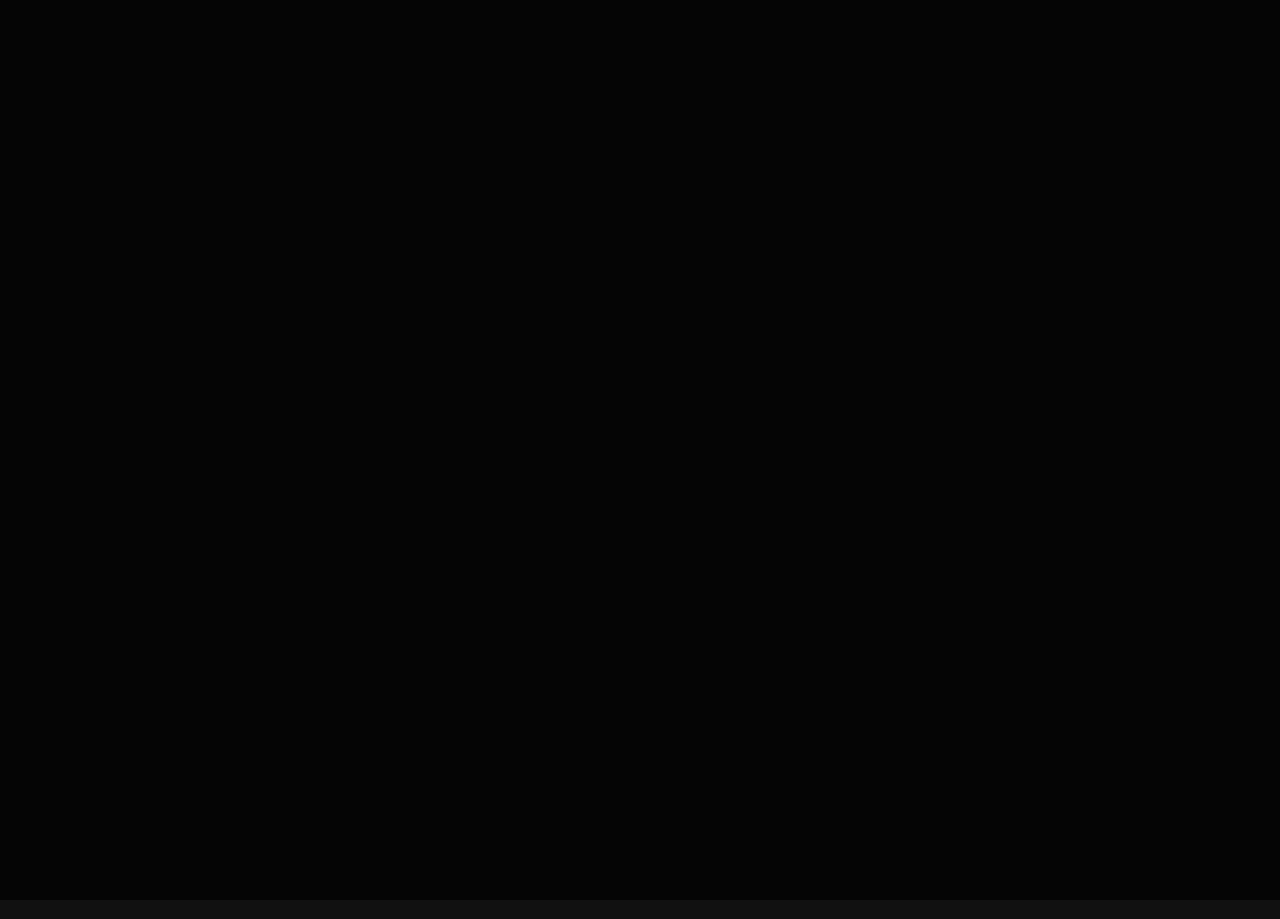
<file: index orig.html>
<!DOCTYPE html>
<html class="no-js" lang="en">
<head>

    <!--- basic page needs
    ================================================== -->
    <meta charset="utf-8">
    <title>Count - Demo</title>
    <meta name="description" content="">
    <meta name="author" content="">

    <!-- mobile specific metas
    ================================================== -->
    <meta name="viewport" content="width=device-width, initial-scale=1">

    <!-- CSS
    ================================================== -->
    <link rel="stylesheet" href="css/base.css">
    <link rel="stylesheet" href="css/demo.css">

    <!-- script
    ================================================== -->
    <script src="js/modernizr.js"></script>

    <!-- favicons
    ================================================== -->
    <link rel="shortcut icon" href="favicon.ico" type="image/x-icon">
    <link rel="icon" href="favicon.ico" type="image/x-icon">

</head>

<body>

    <!-- header 
    ================================================== -->
    <header>
    <div class="row">
        <div class="col-twelve">

            <h1>Count<span>.</span></h1>

            <p class="lead">
                Count is a creative and modern free coming soon website template. It is beautifully handcrafted 
                and built with attention to details. Its professional and modern design with its great typography 
                makes it an ideal template for agencies, startup businesses, portfolios, and other creative and 
                innovative professionals. Count is fully responsive and retina ready, it will look great and sharp 
                no matter what device it is being viewed on. It is available in three style variants: static, 
                slideshow and particle background.
            </p>

        </div>
    </div>   	
    </header> <!-- end header -->


    <!-- main content
    ================================================== -->
    <main>
        <div class="row">
            <div class="block-1-3 block-m-1-2 block-tab-full">
                <div class="col-block entry">
                    <div class="entry__thumb">
                        <a href="index-static.html" title="static background">
                            <img src="images/demo/count-static.jpg" srcset="images/demo/count-static.jpg 1x, images/demo/count-static@2x.jpg 2x" alt="">
                        </a>
                    </div>
                    <div class="entry__title">
                        <h3>Static Background</h3>
                    </div>
                </div>

                <div class="col-block entry">
                    <div class="entry__thumb">
                        <a href="index-slides.html" title="slideshow background">
                            <img src="images/demo/count-slides.jpg" srcset="images/demo/count-slides.jpg 1x, images/demo/count-slides@2x.jpg 2x" alt="">
                        </a>
                    </div>
                    <div class="entry__title">
                        <h3>Slideshow Background</h3>
                    </div>
                </div>

                <div class="col-block entry">
                    <div class="entry__thumb">
                        <a href="index-particles.html" title="particles background">
                            <img src="images/demo/count-particles.jpg" srcset="images/demo/count-particles.jpg 1x, images/demo/count-particles@2x.jpg 2x" alt="">
                        </a>
                    </div>
                    <div class="entry__title">
                        <h3>Particles Background</h3>
                    </div>
                </div>
            </div>
        </div>
    </main> <!-- /main -->

    <!-- preloader
    ================================================== -->
    <div id="preloader">
        <div id="loader">
            <div class="line-scale-pulse-out">
                <div></div>
                <div></div>
                <div></div>
                <div></div>
                <div></div>
            </div>
        </div>
    </div>

    <!-- Java Script
    ================================================== -->
    <script src="js/jquery-3.2.1.min.js"></script>
    <script src="js/plugins.js"></script>
    <script src="js/main.js"></script>

</body>

</html>
</file>
<file: css/base.css>
/* =================================================================== 
 *
 *  Count v1.0 Base Stylesheet
 *  04-16-2018
 *  ------------------------------------------------------------------
 *
 *  TOC:
 *  # imports 
 *  # normalize
 *  # basic/base setup styles
 *    ## media
 *    ## typography resets
 *    ## links     
 *    ## inputs
 *  # grid
 *    ## medium size devices
 *    ## tablets 
 *    ## mobile devices
 *    ## small mobile devices
 *  # block grids
 *    ## medium size devices
 *    ## tablets
 *    ## mobile devices
 *    ## small mobile devices
 *  # MISC
 *
 * =================================================================== */


/* ===================================================================
 * # imports - (_imports.scss)
 *
 * ------------------------------------------------------------------- */
@import url("font-awesome/css/fontawesome-all.css");
@import url("fonts.css");


/* ===================================================================
 * # normalize - (_normalize.scss)
 * normalize.css v5.0.0 | MIT License | 
 * github.com/necolas/normalize.css
 *
 * ------------------------------------------------------------------- */
html {
  font-family: sans-serif;
  line-height: 1.15;
  -ms-text-size-adjust: 100%;
  -webkit-text-size-adjust: 100%;
}

body {
  margin: 0;
}

article,
aside,
footer,
header,
nav,
section {
  display: block;
}

h1 {
  font-size: 2em;
  margin: 0.67em 0;
}

figcaption,
figure,
main {
  display: block;
}

figure {
  margin: 1em 40px;
}

hr {
  box-sizing: content-box;
  height: 0;
  overflow: visible;
}

pre {
  font-family: monospace, monospace;
  font-size: 1em;
}

a {
  background-color: transparent;
  -webkit-text-decoration-skip: objects;
}

a:active,
a:hover {
  outline-width: 0;
}

abbr[title] {
  border-bottom: none;
  text-decoration: underline;
  text-decoration: underline dotted;
}

b,
strong {
  font-weight: inherit;
}

b,
strong {
  font-weight: bolder;
}

code,
kbd,
samp {
  font-family: monospace, monospace;
  font-size: 1em;
}

dfn {
  font-style: italic;
}

mark {
  background-color: #ff0;
  color: #000;
}

small {
  font-size: 80%;
}

sub,
sup {
  font-size: 75%;
  line-height: 0;
  position: relative;
  vertical-align: baseline;
}

sub {
  bottom: -0.25em;
}

sup {
  top: -0.5em;
}

audio,
video {
  display: inline-block;
}

audio:not([controls]) {
  display: none;
  height: 0;
}

img {
  border-style: none;
}

svg:not(:root) {
  overflow: hidden;
}

button,
input,
optgroup,
select,
textarea {
  font-family: sans-serif;
  font-size: 100%;
  line-height: 1.15;
  margin: 0;
}

button,
input {
  overflow: visible;
}

button,
select {
  text-transform: none;
}

button,
html [type="button"],
[type="reset"],
[type="submit"] {
  -webkit-appearance: button;
}

button::-moz-focus-inner,
[type="button"]::-moz-focus-inner,
[type="reset"]::-moz-focus-inner,
[type="submit"]::-moz-focus-inner {
  border-style: none;
  padding: 0;
}

button:-moz-focusring,
[type="button"]:-moz-focusring,
[type="reset"]:-moz-focusring,
[type="submit"]:-moz-focusring {
  outline: 1px dotted ButtonText;
}

fieldset {
  border: 1px solid #c0c0c0;
  margin: 0 2px;
  padding: 0.35em 0.625em 0.75em;
}

legend {
  box-sizing: border-box;
  color: inherit;
  display: table;
  max-width: 100%;
  padding: 0;
  white-space: normal;
}

progress {
  display: inline-block;
  vertical-align: baseline;
}

textarea {
  overflow: auto;
}

[type="checkbox"],
[type="radio"] {
  box-sizing: border-box;
  padding: 0;
}

[type="number"]::-webkit-inner-spin-button,
[type="number"]::-webkit-outer-spin-button {
  height: auto;
}

[type="search"] {
  -webkit-appearance: textfield;
  outline-offset: -2px;
}

[type="search"]::-webkit-search-cancel-button,
[type="search"]::-webkit-search-decoration {
  -webkit-appearance: none;
}

::-webkit-file-upload-button {
  -webkit-appearance: button;
  font: inherit;
}

details,
menu {
  display: block;
}

summary {
  display: list-item;
}

canvas {
  display: inline-block;
}

template {
  display: none;
}

[hidden] {
  display: none;
}


/* ===================================================================
 * # basic/base setup styles - (_basic.scss) 
 *
 * ------------------------------------------------------------------- */
html {
  font-size: 62.5%;
  box-sizing: border-box;
}

*,
*::before,
*::after {
  box-sizing: inherit;
}

body {
  font-weight: normal;
  line-height: 1;
  word-wrap: break-word;
  text-rendering: optimizeLegibility;
  -webkit-overflow-scrolling: touch;
  -webkit-text-size-adjust: none;
}

body,
input,
button {
  -moz-osx-font-smoothing: grayscale;
  -webkit-font-smoothing: antialiased;
}

/* ------------------------------------------------------------------- 
 * ## media - (_basic.scss) 
 * ------------------------------------------------------------------- */
img,
video {
  max-width: 100%;
  height: auto;
}

/* ------------------------------------------------------------------- 
 * ## typography resets - (_basic.scss) 
 * ------------------------------------------------------------------- */
div, dl, dt, dd, ul, ol, li, h1, h2, h3, h4, h5, h6, pre, form, p, blockquote, th, td {
  margin: 0;
  padding: 0;
}

h1, h2, h3, h4, h5, h6 {
  -webkit-font-smoothing: auto;
  -webkit-font-smoothing: antialiased;
  -webkit-font-variant-ligatures: common-ligatures;
  -moz-font-variant-ligatures: common-ligatures;
  font-variant-ligatures: common-ligatures;
  text-rendering: optimizeLegibility;
}

em,
i {
  font-style: italic;
  line-height: inherit;
}

strong,
b {
  font-weight: bold;
  line-height: inherit;
}

small {
  font-size: 60%;
  line-height: inherit;
}

ol,
ul {
  list-style: none;
}

li {
  display: block;
}

/* ------------------------------------------------------------------- 
 * ## links - (_basic.scss) 
 * ------------------------------------------------------------------- */
a {
  text-decoration: none;
  line-height: inherit;
}

a img {
  border: none;
}

/* ------------------------------------------------------------------- 
 * ## inputs - (_basic.scss) 
 * ------------------------------------------------------------------- */
fieldset {
  margin: 0;
  padding: 0;
}

input[type="email"],
input[type="number"],
input[type="search"],
input[type="text"],
input[type="tel"],
input[type="url"],
input[type="password"],
textarea {
  -webkit-appearance: none;
  -moz-appearance: none;
  -ms-appearance: none;
  -o-appearance: none;
  appearance: none;
}

/* ===================================================================
 * # grid - (_grid.scss)
 *
 * ------------------------------------------------------------------- */
.row {
  width: 94%;
  max-width: 1200px;
  margin: 0 auto;
}

.row:after {
  content: "";
  display: table;
  clear: both;
}

.row .row {
  width: auto;
  max-width: none;
  margin-left: -20px;
  margin-right: -20px;
}

/* column blocks
 * -------------------------------------- */
[class*="col-"] {
  float: left;
  padding: 0 20px;
}

[class*="col-"] + [class*="col-"].end {
  float: right;
}

/* column width classes 
 * -------------------------------------- */
.col-one {
  width: 8.33333%;
}

.col-two,
.col-1-6 {
  width: 16.66667%;
}

.col-three,
.col-1-4 {
  width: 25%;
}

.col-four,
.col-1-3 {
  width: 33.33333%;
}

.col-five {
  width: 41.66667%;
}

.col-six,
.col-1-2 {
  width: 50%;
}

.col-seven {
  width: 58.33333%;
}

.col-eight,
.col-2-3 {
  width: 66.66667%;
}

.col-nine,
.col-3-4 {
  width: 75%;
}

.col-ten,
.col-5-6 {
  width: 83.33333%;
}

.col-eleven {
  width: 91.66667%;
}

.col-twelve,
.col-full {
  width: 100%;
}

/* ------------------------------------------------------------------- 
 * ## medium size devices - (_grid.scss)
 * ------------------------------------------------------------------- */
@media only screen and (max-width:1200px) {
  .row .row {
    margin-left: -15px;
    margin-right: -15px;
  }

  [class*="col-"] {
    padding: 0 15px;
  }

  .md-one {
    width: 8.33333%;
  }

  .md-two,
  .md-1-6 {
    width: 16.66667%;
  }

  .md-three,
  .md-1-4 {
    width: 25%;
  }

  .md-four,
  .md-1-3 {
    width: 33.33333%;
  }

  .md-five {
    width: 41.66667%;
  }

  .md-six,
  .md-1-2 {
    width: 50%;
  }

  .md-seven {
    width: 58.33333%;
  }

  .md-eight,
  .md-2-3 {
    width: 66.66667%;
  }

  .md-nine,
  .md-3-4 {
    width: 75%;
  }

  .md-ten,
  .md-5-6 {
    width: 83.33333%;
  }

  .md-eleven {
    width: 91.66667%;
  }

  .md-twelve,
  .md-full {
    width: 100%;
  }

}

/* ------------------------------------------------------------------- 
 * ## tablets - (_grid.scss)
 * ------------------------------------------------------------------- */
@media only screen and (max-width:800px) {
  .row {
    width: 90%;
  }

  .tab-1-4 {
    width: 25%;
  }

  .tab-1-3 {
    width: 33.33333%;
  }

  .tab-1-2 {
    width: 50%;
  }

  .tab-2-3 {
    width: 66.66667%;
  }

  .tab-3-4 {
    width: 75%;
  }

  .tab-full {
    width: 100%;
  }

  .hide-on-tablet {
    display: none;
  }

}

/* ------------------------------------------------------------------- 
 * ## mobile devices - (_grid.scss)
 * ------------------------------------------------------------------- */
@media only screen and (max-width:600px) {
  .row {
    width: auto;
    padding-left: 25px;
    padding-right: 25px;
  }

  .row .row {
    margin-left: -10px;
    margin-right: -10px;
    padding-left: 0;
    padding-right: 0;
  }

  [class*="col-"] {
    padding: 0 10px;
  }

  .mob-1-4 {
    width: 25%;
  }

  .mob-1-3 {
    width: 33.33333%;
  }

  .mob-1-2 {
    width: 50%;
  }

  .mob-2-3 {
    width: 66.66667%;
  }

  .mob-3-4 {
    width: 75%;
  }

  .mob-full {
    width: 100%;
  }

  .hide-on-mobile {
    display: none;
  }

}

/* ------------------------------------------------------------------- 
 * ## small mobile devices - (_grid.scss)
 * ------------------------------------------------------------------- */

/* stack columns on small mobile devices
 * ------------------------------------------------------------------- */
@media only screen and (max-width:400px) {
  .row .row {
    margin-left: 0;
    margin-right: 0;
  }

  [class*="col-"] {
    width: 100% !important;
    float: none !important;
    clear: both !important;
    margin-left: 0;
    margin-right: 0;
    padding: 0;
  }

  [class*="col-"] + [class*="col-"].end {
    float: none;
  }

}


/* ===================================================================
 * # block grids - (_grid.scss)
 * ------------------------------------------------------------------- */

/*   Equally-sized columns define at row level
 * ------------------------------------------------------------------- */
[class*="block-"]:after {
  content: "";
  display: table;
  clear: both;
}

.block-1-6 .col-block {
  width: 16.66667%;
}

.block-1-5 .col-block {
  width: 20%;
}

.block-1-4 .col-block {
  width: 25%;
}

.block-1-3 .col-block {
  width: 33.33333%;
}

.block-1-2 .col-block {
  width: 50%;
}

/**
 * Clearing for block grid columns. Allow columns with 
 * different heights to align properly.
 */
.block-1-6 .col-block:nth-child(6n+1),
.block-1-5 .col-block:nth-child(5n+1),
.block-1-4 .col-block:nth-child(4n+1),
.block-1-3 .col-block:nth-child(3n+1),
.block-1-2 .col-block:nth-child(2n+1) {
  clear: both;
}

/* ------------------------------------------------------------------- 
 * ## medium size devices - (_grid.scss)
 * ------------------------------------------------------------------- */
@media only screen and (max-width:1200px) {
  .block-m-1-6 .col-block {
    width: 16.66667%;
  }

  .block-m-1-5 .col-block {
    width: 20%;
  }

  .block-m-1-4 .col-block {
    width: 25%;
  }

  .block-m-1-3 .col-block {
    width: 33.33333%;
  }

  .block-m-1-2 .col-block {
    width: 50%;
  }

  .block-m-full .col-block {
    width: 100%;
    clear: both;
  }

  [class*="block-m-"] .col-block:nth-child(n) {
    clear: none;
  }

  .block-m-1-6 .col-block:nth-child(6n+1),
  .block-m-1-5 .col-block:nth-child(5n+1),
  .block-m-1-4 .col-block:nth-child(4n+1),
  .block-m-1-3 .col-block:nth-child(3n+1),
  .block-m-1-2 .col-block:nth-child(2n+1) {
    clear: both;
  }

}

/* ------------------------------------------------------------------- 
 * ## tablets - (_grid.scss)
 * ------------------------------------------------------------------- */
@media only screen and (max-width:800px) {
  .block-tab-1-6 .col-block {
    width: 16.66667%;
  }

  .block-tab-1-5 .col-block {
    width: 20%;
  }

  .block-tab-1-4 .col-block {
    width: 25%;
  }

  .block-tab-1-3 .col-block {
    width: 33.33333%;
  }

  .block-tab-1-2 .col-block {
    width: 50%;
  }

  .block-tab-full .col-block {
    width: 100%;
    clear: both;
  }

  [class*="block-tab-"] .col-block:nth-child(n) {
    clear: none;
  }

  .block-tab-1-6 .col-block:nth-child(6n+1),
  .block-tab-1-6 .col-block:nth-child(5n+1),
  .block-tab-1-4 .col-block:nth-child(4n+1),
  .block-tab-1-3 .col-block:nth-child(3n+1),
  .block-tab-1-2 .col-block:nth-child(2n+1) {
    clear: both;
  }

}

/* ------------------------------------------------------------------- 
 * ## mobile devices - (_grid.scss)
 * ------------------------------------------------------------------- */
@media only screen and (max-width:600px) {
  .block-mob-1-6 .col-block {
    width: 16.66667%;
  }

  .block-mob-1-5 .col-block {
    width: 20%;
  }

  .block-mob-1-4 .col-block {
    width: 25%;
  }

  .block-mob-1-3 .col-block {
    width: 33.33333%;
  }

  .block-mob-1-2 .col-block {
    width: 50%;
  }

  .block-mob-full .col-block {
    width: 100%;
    clear: both;
  }

  [class*="block-mob-"] .col-block:nth-child(n) {
    clear: none;
  }

  .block-mob-1-6 .col-block:nth-child(6n+1),
  .block-mob-1-5 .col-block:nth-child(5n+1),
  .block-mob-1-4 .col-block:nth-child(4n+1),
  .block-mob-1-3 .col-block:nth-child(3n+1),
  .block-mob-1-2 .col-block:nth-child(2n+1) {
    clear: both;
  }

}

/* ------------------------------------------------------------------- 
 * ## small mobile devices - (_grid.scss)
 * ------------------------------------------------------------------- */

/* stack columns on small mobile devices
 * ------------------------------------------------------------------- */
@media only screen and (max-width:400px) {
  .stack .col-block {
    width: 100% !important;
    float: none !important;
    clear: both !important;
    margin-left: 0;
    margin-right: 0;
  }

}


/* ===================================================================
 * # MISC - (_grid.scss)
 *
 * ------------------------------------------------------------------- */
.group:after {
  content: "";
  display: table;
  clear: both;
}

/* Misc Helper Styles
 * -------------------------------------- */
.is-hidden {
  display: none;
}

.is-invisible {
  visibility: hidden;
}

.antialiased {
  -webkit-font-smoothing: antialiased;
  -moz-osx-font-smoothing: grayscale;
}

.overflow-hidden {
  overflow: hidden;
}

.remove-bottom {
  margin-bottom: 0;
}

.half-bottom {
  margin-bottom: 1.5rem !important;
}

.add-bottom {
  margin-bottom: 3rem !important;
}

.no-border {
  border: none;
}

.full-width {
  width: 100%;
}

.text-center {
  text-align: center;
}

.text-left {
  text-align: left;
}

.text-right {
  text-align: right;
}

.pull-left {
  float: left;
}

.pull-right {
  float: right;
}

.align-center {
  margin-left: auto;
  margin-right: auto;
  text-align: center;
}

/*# sourceMappingURL=base.css.map */
</file>
<file: css/demo.css>
/* =================================================================== 
 *
 *  Count v1.0 Demo Stylesheet
 *  04-16-2018
 *
 * =================================================================== */


/* ===================================================================
 * preloader - (_preloader-line-scale-pulse-out.scss)
 *
 * ------------------------------------------------------------------- */
#preloader {
  position: fixed;
  top: 0;
  left: 0;
  right: 0;
  bottom: 0;
  background: #050505;
  z-index: 800;
  height: 100%;
  width: 100%;
  display: table;
}

.no-js #preloader,
.oldie #preloader {
  display: none;
}

#loader {
  display: table-cell;
  text-align: center;
  vertical-align: middle;
}

.line-scale-pulse-out > div {
  background-color: #ec008c;
  width: 4px;
  height: 35px;
  border-radius: 2px;
  margin: 2px;
  -webkit-animation-fill-mode: both;
  animation-fill-mode: both;
  display: inline-block;
  -webkit-animation: line-scale-pulse-out 0.9s -0.6s infinite cubic-bezier(0.85, 0.25, 0.37, 0.85);
  animation: line-scale-pulse-out 0.9s -0.6s infinite cubic-bezier(0.85, 0.25, 0.37, 0.85);
}

.line-scale-pulse-out > div:nth-child(2),
.line-scale-pulse-out > div:nth-child(4) {
  -webkit-animation-delay: -0.4s !important;
  animation-delay: -0.4s !important;
}

.line-scale-pulse-out > div:nth-child(1),
.line-scale-pulse-out > div:nth-child(5) {
  -webkit-animation-delay: -0.2s !important;
  animation-delay: -0.2s !important;
}

@-webkit-keyframes line-scale-pulse-out {
  0% {
    -webkit-transform: scaley(1);
    transform: scaley(1);
  }

  50% {
    -webkit-transform: scaley(0.4);
    transform: scaley(0.4);
  }

  100% {
    -webkit-transform: scaley(1);
    transform: scaley(1);
  }

}

@keyframes line-scale-pulse-out {
  0% {
    -webkit-transform: scaley(1);
    transform: scaley(1);
  }

  50% {
    -webkit-transform: scaley(0.4);
    transform: scaley(0.4);
  }

  100% {
    -webkit-transform: scaley(1);
    transform: scaley(1);
  }

}

/* ===================================================================
 * base style
 *
 * ------------------------------------------------------------------- */
html {
  font-size: 10px;
}

@media only screen and (max-width:400px) {
  html {
    font-size: 9.411764705882353px;
  }

}

body {
  background: #111111;
  font-family: "metropolis-regular", sans-serif;
  font-size: 1.7rem;
  font-style: normal;
  font-weight: normal;
  line-height: 1.765;
  color: #757575;
  margin: 0;
  padding: 0;
}

a {
  color: #ec008c;
  -webkit-transition: all 0.3s ease-in-out;
  transition: all 0.3s ease-in-out;
}

a:hover,
a:focus,
a:active {
  color: #0087cc;
}

a:hover,
a:active {
  outline: 0;
}

h1,
h3 {
  font-family: "metropolis-semibold", sans-serif;
  color: #FFFFFF;
  font-style: normal;
  text-rendering: optimizeLegibility;
  margin-bottom: 2.1rem;
}

p.lead {
  font-family: "metropolis-light", sans-serif;
  font-size: 1.9rem;
  line-height: 1.8;
  margin-bottom: 3.6rem;
}

@media only screen and (max-width:800px) {
  p.lead {
    font-size: 1.8rem;
  }

}

/* ===================================================================
 * layout style
 *
 * ------------------------------------------------------------------- */

/* -------------------------------------------------------------------
 * header
 * ------------------------------------------------------------------- */
header {
  text-align: center;
  padding: 6.6rem 0 1.5rem;
  margin-bottom: 6.6rem;
  position: relative;
}

header::after {
  content: "";
  width: 150px;
  height: 1px;
  background: rgba(255, 255, 255, 0.1);
  position: absolute;
  bottom: 0;
  left: 50%;
  -webkit-transform: translateX(-50%);
  -ms-transform: translateX(-50%);
  transform: translateX(-50%);
}

header .row {
  max-width: 880px;
}

@media only screen and (max-width:1200px) {
  header .row {
    max-width: 700px;
  }

}

header h1 {
  font-size: 5.2rem;
  line-height: 1.385;
  letter-spacing: -.1rem;
}

header h1 span {
  color: #ec008c;
}

@media only screen and (max-width:600px) {
  header h1 {
    font-size: 4rem;
    letter-spacing: -.07rem;
  }

}

/* ------------------------------------------------------------------- 
 * main
 * ------------------------------------------------------------------- */
main {
  text-align: center;
  padding-bottom: 9rem;
}

main .col-block {
  margin-bottom: 3rem;
}

main .entry__thumb {
  position: relative;
  overflow: hidden;
}

main .entry__thumb a {
  display: block;
}

main .entry__thumb a img {
  vertical-align: bottom;
}

main .entry__thumb a::before {
  content: "";
  display: block;
  background: rgba(0, 0, 0, 0.8);
  opacity: 0;
  visibility: hidden;
  position: absolute;
  top: 0;
  left: 0;
  width: 100%;
  height: 100%;
  -webkit-transition: all 0.3s ease-in-out;
  transition: all 0.3s ease-in-out;
  z-index: 1;
}

main .entry__thumb a::after {
  content: "...";
  font-family: georgia, serif;
  font-size: 2.7rem;
  z-index: 1;
  display: block;
  height: 30px;
  width: 30px;
  letter-spacing: -1px;
  line-height: 30px;
  margin-left: -15px;
  margin-top: -30px;
  position: absolute;
  left: 50%;
  top: 50%;
  text-align: center;
  color: #FFFFFF;
  opacity: 0;
  visibility: hidden;
  -webkit-transition: all 0.3s ease-in-out;
  transition: all 0.3s ease-in-out;
  -webkit-transform: scale(0.5);
  -ms-transform: scale(0.5);
  transform: scale(0.5);
}

main .entry__thumb:hover a::before {
  opacity: 1;
  visibility: visible;
}

main .entry__thumb:hover a::after {
  opacity: 1;
  visibility: visible;
  -webkit-transform: scale(1);
  -ms-transform: scale(1);
  transform: scale(1);
}

main .entry__title {
  padding-top: 2.7rem;
}

main .entry__title h3 {
  font-size: 1.8rem;
  line-height: 1.5;
  margin-bottom: 1.8rem;
  color: white;
}

/* ------------------------------------------------------------------- 
 * responsive:
 * main
 * ------------------------------------------------------------------- */
@media only screen and (max-width:1200px) {
  main .row {
    max-width: 900px;
  }

}

@media only screen and (max-width:800px) {
  main .row {
    max-width: 500px;
  }

}

/*# sourceMappingURL=demo.css.map */
</file>
